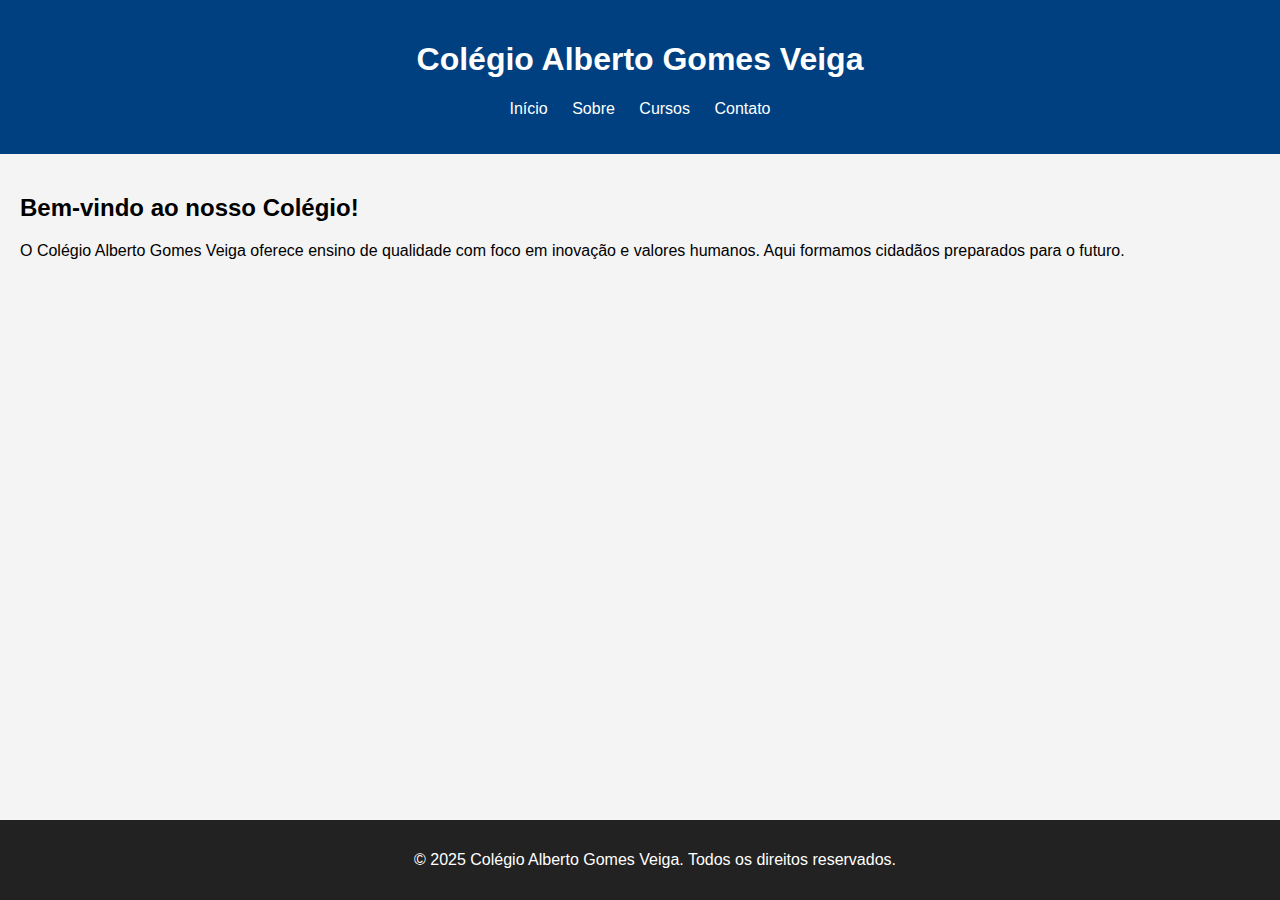
<file: Home.html>
<!DOCTYPE html>
<html lang="pt-BR">
<head>
    <meta charset="UTF-8">
    <title>Colégio Alberto Gomers Veiga</title>
    <link rel="stylesheet" href="style.css">
</head>
<body>
    <header class="site-header">
        <h1>Colégio Alberto Gomes Veiga</h1>
        <nav>
            <ul>
                <li><a href="./home.html">Início</a></li>
                <li><a href="#">Sobre</a></li>
                <li><a href="#">Cursos</a></li>
                <li><a href="#">Contato</a></li>
            </ul>
        </nav>
    </header>

    <main class="content">
        <section>
            <h2>Bem-vindo ao nosso Colégio!</h2>
            <p>O Colégio Alberto Gomes Veiga oferece ensino de qualidade com foco em inovação e valores humanos. Aqui formamos cidadãos preparados para o futuro.</p>
        </section>
    </main>

    <footer class="site-footer">
        <p>&copy; 2025 Colégio Alberto Gomes Veiga. Todos os direitos reservados.</p>
    </footer>
</body>
</html>
</file>
<file: style.css>
body {
    font-family: Arial, sans-serif;
    background-color: #f4f4f4;
    margin: 0;
    padding: 0;
}

.login-container {
    width: 300px;
    margin: 100px auto;
    padding: 30px;
    background: #fff;
    box-shadow: 0 0 10px rgba(0,0,0,0.1);
}

input, button {
    display: block;
    width: 100%;
    padding: 10px;
    margin-bottom: 15px;
}

button {
    background: #5cb85c;
    color: white;
    border: none;
    cursor: pointer;
}

button:hover {
    background: #4cae4c;
}

.site-header {
    background-color: #004080;
    color: white;
    padding: 20px;
    text-align: center;
}

.site-header nav ul {
    list-style: none;
    padding: 0;
}

.site-header nav ul li {
    display: inline;
    margin: 0 10px;
}

.site-header nav ul li a {
    color: white;
    text-decoration: none;
}

.content {
    padding: 20px;
}

.site-footer {
    background-color: #222;
    color: white;
    text-align: center;
    padding: 15px;
    position: fixed;
    bottom: 0;
    width: 100%;
}


.login-status {
    text-align: right;
    margin-right: 20px;
    color: #fff;
}

#ex31 {
    font-size: 14px;
    color: #4cae4c;
    text-align: center;
    margin-top: 10px;
}
</file>
